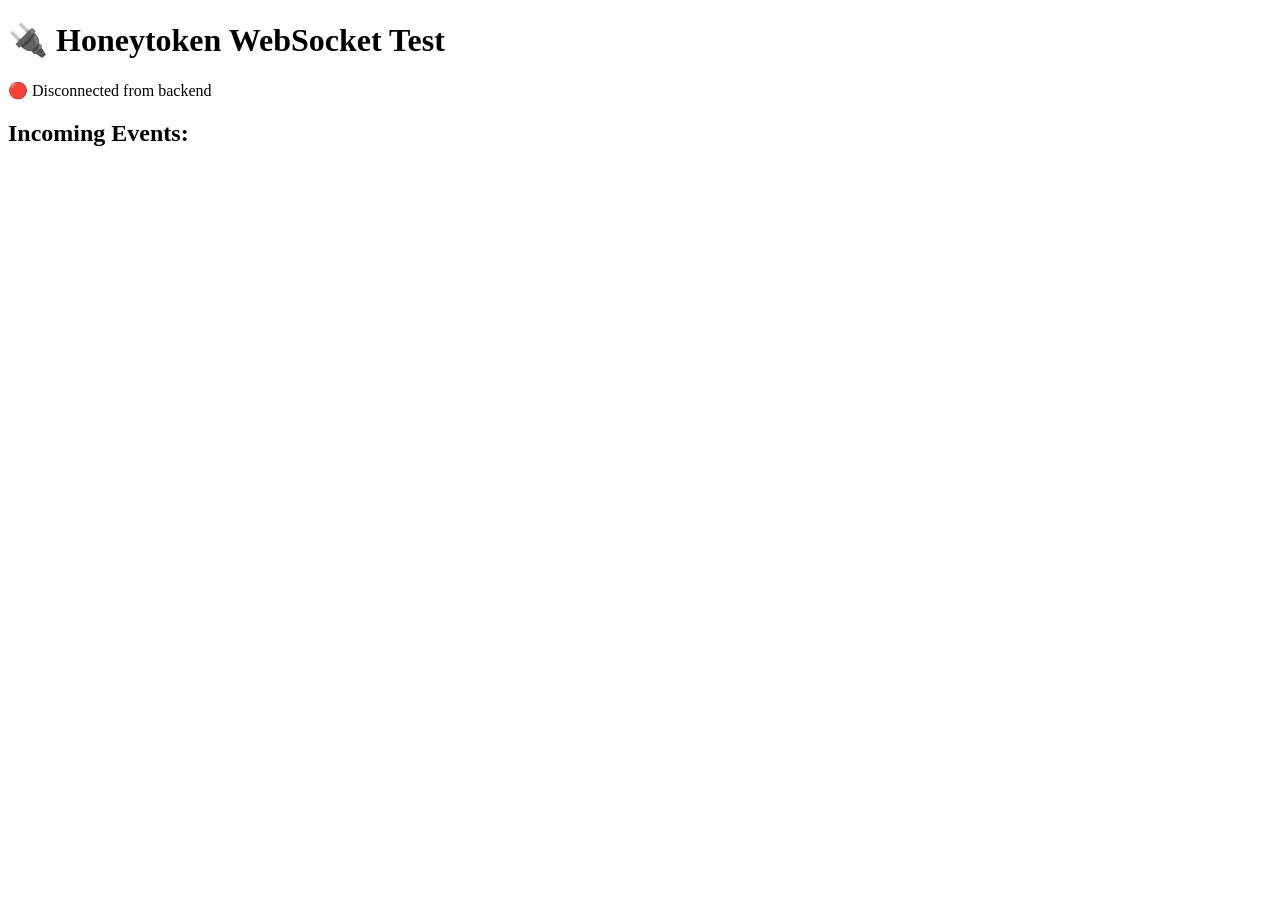
<file: Backend/websocket.html>
<!DOCTYPE html>
<html>

<head>
    <title>Honeytoken WebSocket Test</title>
</head>

<body>

    <h1>🔌 Honeytoken WebSocket Test</h1>

    <p id="status">Connecting...</p>

    <h2>Incoming Events:</h2>

    <pre id="events"></pre>

    <script>

        const status = document.getElementById("status");
        const events = document.getElementById("events");

        const socket = new WebSocket(
            "ws://127.0.0.1:8000/ws"
        );

        socket.onopen = function () {
            status.innerText = "🟢 Connected to backend";
            console.log("WebSocket connected");
        };

        socket.onmessage = function (event) {

            console.log("New event:", event.data);

            const data = JSON.parse(event.data);

            events.innerText +=
                JSON.stringify(data, null, 2) +
                "\n\n";
        };

        socket.onclose = function () {
            status.innerText =
                "🔴 Disconnected from backend";
        };

        socket.onerror = function (error) {
            status.innerText =
                "⚠️ WebSocket error";

            console.error(error);
        };

    </script>

</body>

</html>
</file>
